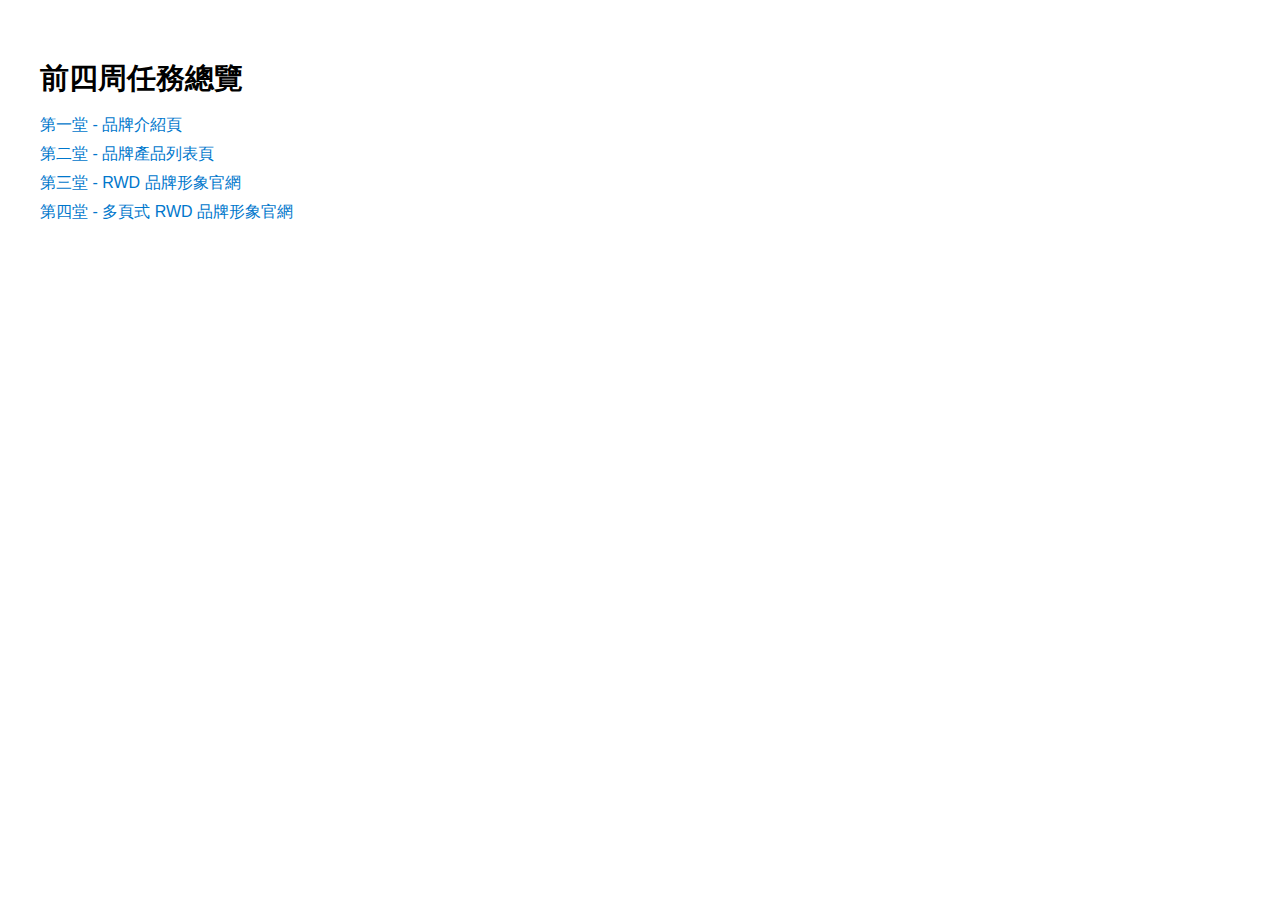
<file: index.html>
<!DOCTYPE html>
<html lang="zh-Hant">
<head>
  <meta charset="UTF-8" />
  <meta name="viewport" content="width=device-width, initial-scale=1" />
  <title>前四周任務總覽</title>
  <style>
    body { font-family: sans-serif; padding: 2rem; }
    h1 { font-size: 1.8rem; margin-bottom: 1rem; }
    ul { list-style: none; padding: 0; }
    li { margin: 0.5rem 0; }
    a { color: #0077cc; text-decoration: none; }
    a:hover { text-decoration: underline; }
  </style>
</head>

<body>
  <h1>前四周任務總覽</h1>
  <ul>
    <li><a href="./project1/index.html">第一堂 - 品牌介紹頁</a></li>
    <li><a href="./project2/">第二堂 - 品牌產品列表頁</a></li>
    <li><a href="./project3/index.html">第三堂 - RWD 品牌形象官網</a></li>
    <li><a href="./project4/index.html">第四堂 - 多頁式 RWD 品牌形象官網</a></li>
  </ul>
</body>
</html>
</file>
